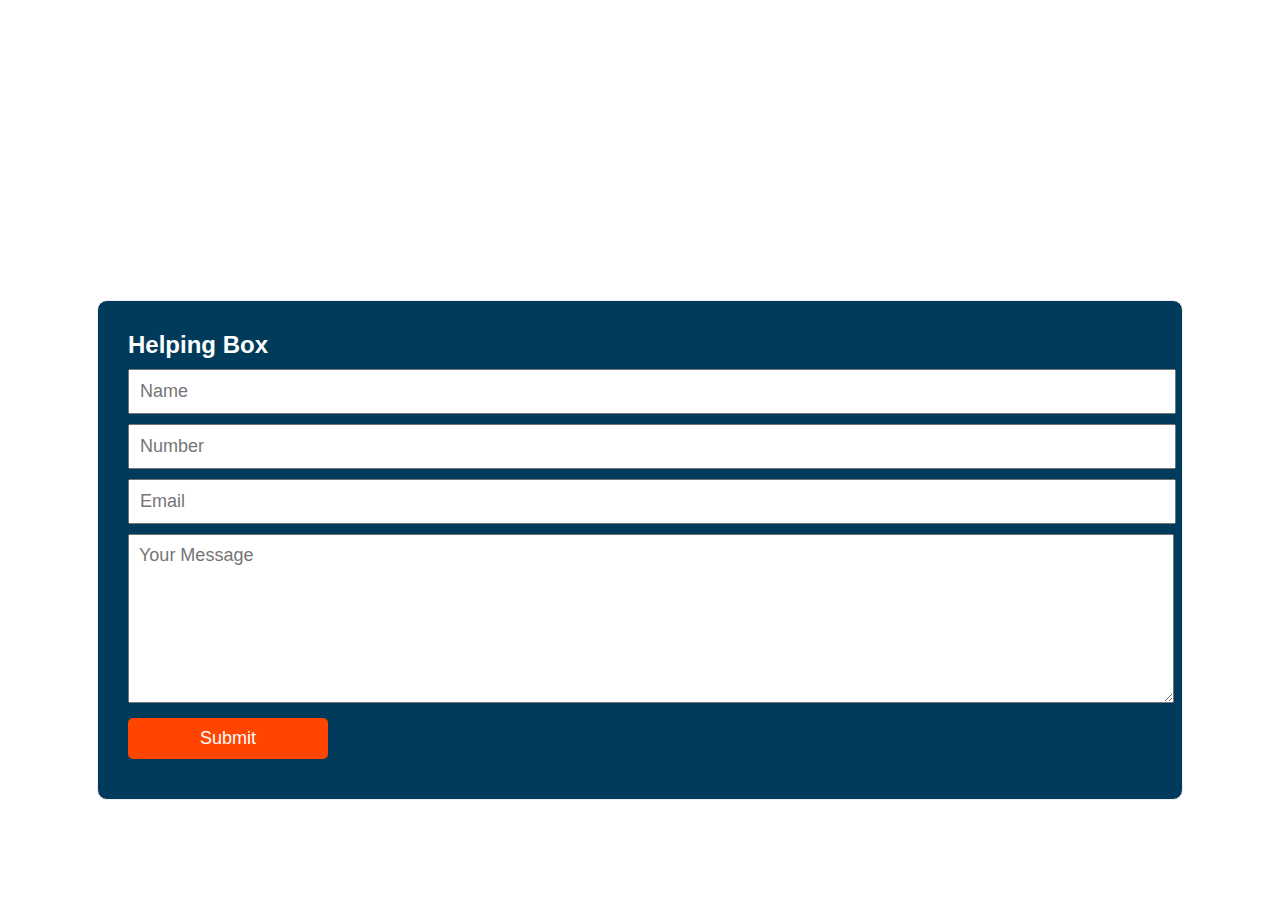
<file: index.html>
<!DOCTYPE html>
<html>
<head>
	<link rel="stylesheet" href="stylee.css">
</head>
<body>
	<div class="container">
		<form method="post" action="" name="contact-form">
			<h4>Helping Box</h4>
			<input type="text" name="your-name" placeholder="Name">
			<input type="text" name="your-number" placeholder="Number">
			<input type="email" name="your-email" placeholder="Email">
			<textarea name="message" rows="7" placeholder="Your Message"></textarea>
			<input type="submit" value="Submit" id="submit">
		</form>
	</div>

	<script src="scriptt.js"></script>
</body>
</html>
</file>
<file: stylee.css>
*{
	padding: 0;
	margin: 0;
	font-family: 'poppins', sans-serif;
	font-size: 18px;
}
body{
    height: 100%;
	display: flex;
	align-items: center;
	justify-content: center;
    margin-top: 300px;
}
.container{
    padding-top: 90px;
    width: 80%;
    height: 40%;
	padding: 30px;
	border: 1px solid #eeeeee;
	border-radius: 10px;
	background-color: #003b5b;
}
h4{
	margin-bottom: 10px;
	font-size: 24px;
	color: white;
}
input{
	width: 100%;
	padding: 10px;
	margin-bottom: 10px;
}
textarea{
	width: 100%;
	padding: 10px;
}
#submit{
	border: none;
	background-color: orangered;
	color: white;
	width: 200px;
	margin-top: 10px;
	border-radius: 5px;
}
#submit:hover{
	background-color: #333333;
}
</file>
